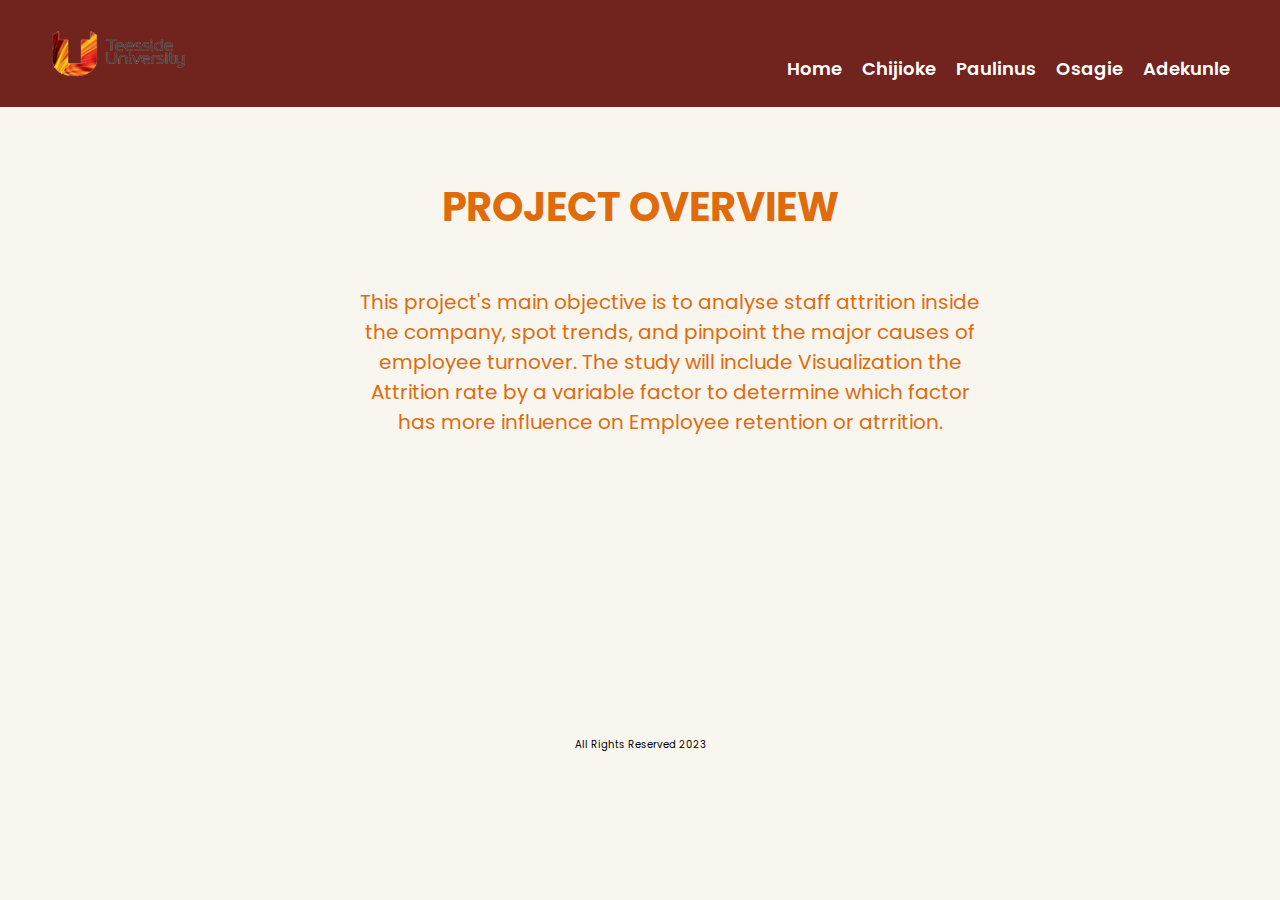
<file: index.html>
<!DOCTYPE html>
<html lang="en">
  <head>
    <meta charset="UTF-8" />
    <meta name="viewport" content="width=device-width, initial-scale=1.0" />
    <title>Interactive Visualization Project</title>
    <link
      rel="stylesheet"
      href="https://cdnjs.cloudflare.com/ajax/libs/font-awesome/6.0.0-beta3/css/all.min.css"
    />
    <!-- Google Fonts -->
    <link
      href="https://fonts.googleapis.com/css2?family=Poppins:wght@600;700&display=swap"
      rel="stylesheet"
    />
    <link rel="stylesheet" href="index.css" />
  </head>

  <body>
    <header>
      <nav>
        <a href="index.html" id="logo">
          <img src="/assets/teesside.png" alt="Teeside-logo"/>
        </a>
        <i class="fas fa-bars" id="ham-menu"></i>
        <ul id="nav-bar">
          <li><a href="../index.html">Home</a></li>
          <li><a href="/chijioke/index.html">Chijioke</a></li>
          <li><a href="/paulinus/index.html">Paulinus</a></li>
          <li><a href="/osagie/index.html">Osagie</a></li>
          <li><a href="/adekunle/index.html">Adekunle</a></li>
        </ul>
      </nav>
    </header>
    <div class="box">
      <h1 class="title">PROJECT OVERVIEW</h1>
      <div style="width: 100%;">
        <p id="p-tag">
          This project's main objective is to analyse staff attrition inside the company, 
          spot trends, and pinpoint the major causes of employee turnover. 
          The study will include Visualization the Attrition rate by a variable factor to determine which factor has more
          influence on Employee retention or atrrition.
      </p>
      </div>
    </div>

    <footer>
      <div class="h2">
        All Rights Reserved 2023
      </div>
    </footer>
  <!-- Script -->
    <script src="index.js"></script>

  </body>
  </body>
</html>
</file>
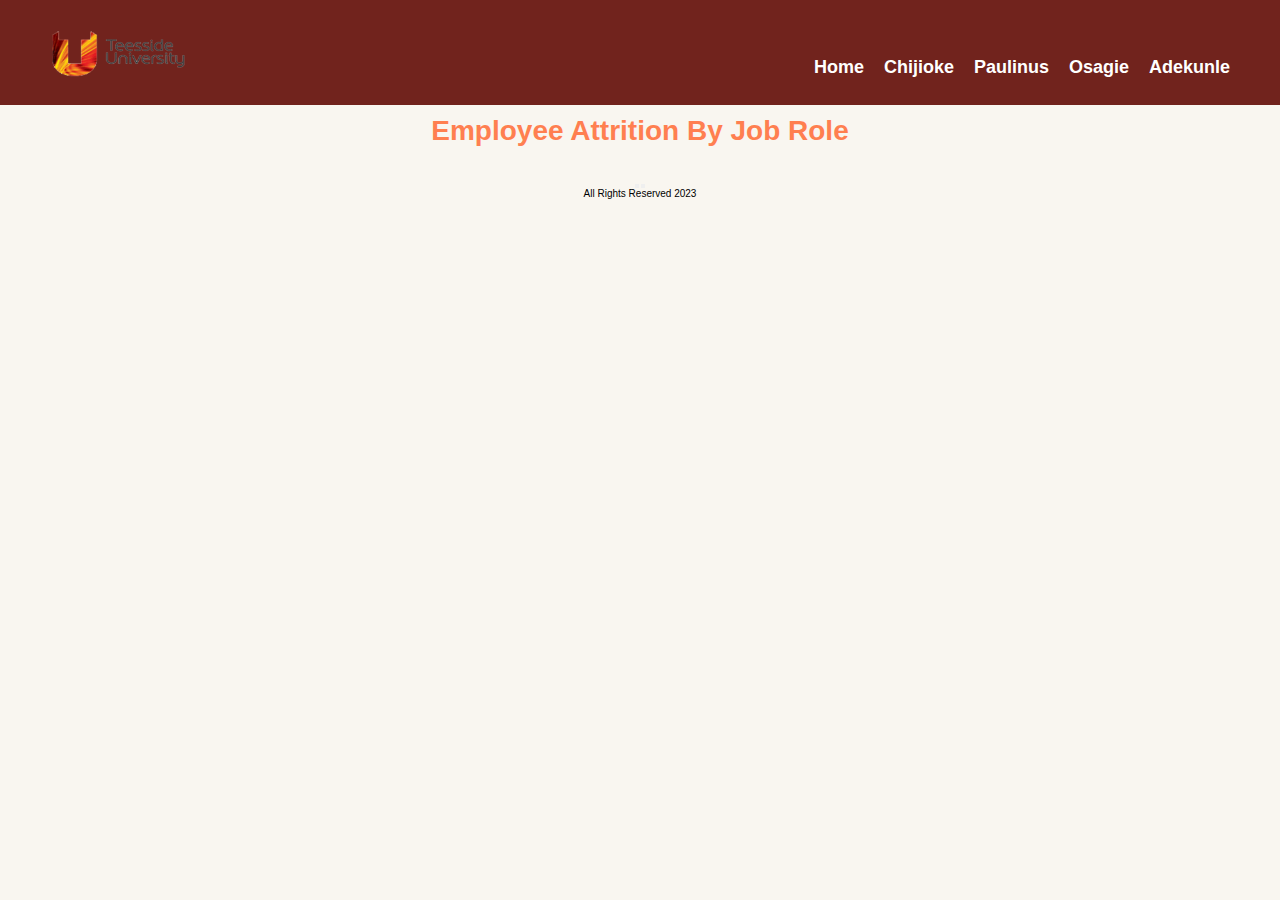
<file: adekunle/index.html>
<!DOCTYPE html>
<html lang="en">
  <head>
    <title>Interactive Visualisation</title>
    <meta charset="utf-8" />
    <meta name="viewport" content="width=device-width, initial-scale=1" />
    <link rel="stylesheet" href="./index.css" />

    <script src="https://d3js.org/d3.v7.min.js"></script>
  </head>
  <body>
    <header>
      <nav>
        <a href="../index.html" id="logo">
          <img src="/assets/teesside.png" alt="Teeside-logo" />
        </a>
        <i class="fas fa-bars" id="ham-menu"></i>
        <ul id="nav-bar">
          <li><a href="../index.html">Home</a></li>
          <li><a href="/chijioke/index.html">Chijioke</a></li>
          <li><a href="/paulinus/index.html">Paulinus</a></li>
          <li><a href="/osagie/index.html">Osagie</a></li>
          <li><a href="/adekunle/index.html">Adekunle</a></li>
        </ul>
      </nav>
    </header>

    <section>
      <h1 class="title m">Employee Attrition by Job Role</h1>
      <div class="box">
        <button
        >
        </button>

        <button
        >
        
        </button>
        <div class="barChart"></div>

        <script>
          function Overall() {
            d3.select("svg").remove();
            d3.json("NewDataset.json").then(getavg);
            function getavg(jsondata) {
              Remain = jsondata.map((d) => d.Remain);
              Leave = jsondata.map((d) => d.Leave);

              RemAvg = d3.mean(Remain);
              LevAvg = d3.mean(Leave);

              // set the dimensions and margins of the graph
              var width = document.getElementsByClassName("box")[0].clientWidth;
              height = 500;
              margin = 40;

              // The radius of the pieplot is half the width or half the height (smallest one). I subtract a bit of margin.
              var radius = Math.min(width, height) / 2 - margin;

              // append the svg object to the div called 'my_dataviz'
              var svg = d3
                .select(".barChart")
                .append("svg")
                .attr("width", width)
                .attr("height", height)
                .append("g")
                .attr(
                  "transform",
                  "translate(" + width / 2 + "," + height / 2 + ")"
                );

              svg
                .append("text")
                .attr("text-anchor", "end")
                .attr("x", -500)
                .attr("y", -200)
                .style("font", "25px Arial")
                .text("BREXIT Voting - North East")
                .attr("text-anchor", "start");

              // Create dummy data
              var avg = [
                { label: "Remain", value: RemAvg },
                { label: "Leave", value: LevAvg },
              ];
              console.log(avg);

              // set the color scale
              var color = d3
                .scaleOrdinal()
                // .domain(avg)
                .range(["#006778", "#fa9191", "#346751", "#C84B31", "#333C83"]);

              // Compute the position of each group on the pie:
              var pie = d3
                .pie()
                .value(function (d) {
                  return d.value;
                })
                .sort(null);

              var tooltip = d3
                .select(".barChart")
                .append("div")
                .style("opacity", 0)
                .style("position", "absolute")
                .style("background-color", "white")
                .style("border", "solid")
                .style("box-shadow", "5px 5px #888888")
                .style("border-width", "1px")
                .style("border-radius", "5px")
                .style("padding", "10px");

              var mousemove = function (d) {
                Cat = d3.select(this).datum().data.label;
                console.log(d3.select(this).datum());
                per = d3.select(this).datum().value;
                tooltip
                  .html(
                    "<strong> Category: </strong>" +
                      Cat +
                      "<br> <br>" +
                      "<strong> percent: </strong> " +
                      per +
                      "%"
                  )
                  .style("opacity", 1)
                  .style("font", "14px Arial")
                  .style("left", d.pageX + 20 + "px")
                  .style("top", d.pageY + "px");
                d3.selectAll(".mypath").style("opacity", 0.2);
                d3.selectAll("." + Cat).style("opacity", 1);
              };

              var mouseleave = function (d) {
                JobRole = null;
                d3.selectAll(".mypath").style("opacity", 1);
                tooltip.style("opacity", 0);
              };

              // Build the pie chart: Basically, each part of the pie is a path that we build using the arc function.
              svg
                .selectAll("path")
                .data(pie(avg))
                .enter()
                .append("path")
                .attr(
                  "d",
                  d3
                    .arc()
                    .innerRadius(100) // This is the size of the donut hole
                    .outerRadius(radius)
                )
                .attr("fill", function (d) {
                  return color(d.data.label);
                })
                .attr("class", function (d) {
                  return "mypath " + d.data.label;
                })
                .attr("stroke", "black")
                .style("stroke-width", "2px")
                .style("opacity", 1.0)

                .on("mousemove", mousemove)
                .on("mouseleave", mouseleave);

              var legendItemSize = 18;
              var legendSpacing = 4;

              var legend = svg
                .selectAll(".legend")
                .data(color.domain())
                .enter()
                .append("g")
                .attr("class", "legend")
                .attr("transform", (d, i) => {
                  var height = legendItemSize + legendSpacing;
                  var offset = (height * color.domain().length) / 2;
                  var x = legendItemSize * -2;
                  var y = i * height - offset;
                  return `translate(${x}, ${y})`;
                });

              legend
                .append("rect")
                .attr("width", legendItemSize)
                .attr("height", legendItemSize)
                .style("fill", color);

              legend
                .append("text")
                .style("font", "14px Arial")
                .attr("x", legendItemSize + legendSpacing)
                .attr("y", legendItemSize - legendSpacing)
                .text((d) => d);
            }
          }

          function Regional() {
            d3.select("svg").remove();
            let headers = [];
            let JobRole = null;
            d3.csv("attrition.csv").then(function (data) {
              headers = data.columns.slice(1);
            });
            d3.json("attrition.json").then(createChart);
            function createChart(jsondata) {
              console.log(jsondata);
              labels = jsondata.map((d) => d.JobRole);
              console.log(labels);
              console.log(headers);
              const margin = { top: 50, right: 30, bottom: 85, left: 30 },
                width =
                  document.getElementsByClassName("box")[0].clientWidth -
                  margin.left -
                  margin.right,
                height = 700 - margin.top - margin.bottom;

              const svg = d3
                .select(".barChart")
                .append("svg")
                .attr("width", width + margin.left + margin.right)
                .attr("height", height + margin.top + margin.bottom)
                .append("g")
                .attr(
                  "transform",
                  "translate(" + margin.left + "," + margin.top + ")"
                );

              const x = d3
                .scaleBand()
                .domain(labels)
                .range([0, width])
                .padding([0.2]);
              svg
                .append("g")
                .attr("transform", "translate(0," + height + ")")
                .call(d3.axisBottom(x))
                .style("font", "12px Arial");

              svg
                .append("text")
                .attr("text-anchor", "end")
                .style("font", "20px Arial")
                .attr("x", width / 2)
                .attr("y", height + 50)
                .text("JobRole");

              const y = d3.scaleLinear().domain([0, 100]).range([height, 0]);
              svg.append("g").call(d3.axisLeft(y));
              svg
                .append("text")
                .attr("text-anchor", "end")
                .attr("x", 0)
                .attr("y", -20)
                .style("font", "20px Arial")
                .text("Percentage of Attrition")
                .attr("text-anchor", "start");
              svg
                .append("text")
                .attr("text-anchor", "end")
                .attr("x", width / 2 - 150)
                .attr("y", 0)
                .style("font", "25px Arial")
                .attr("text-anchor", "start");

              var xSubgroup = d3
                .scaleBand()
                .domain(headers)
                .range([0, x.bandwidth()]);

              var color = d3
                .scaleOrdinal()
                .domain(headers)
                .range(["#006778", "#fa9191", "#346751", "#C84B31", "#333C83"]);

              var size = 20;
              legends = ["Percentage Remain", "Percentage Leave"];

              var legendcolor = d3
                .scaleOrdinal()
                .domain(legends)
                .range(["#006778", "#fa9191", "#346751", "#C84B31", "#333C83"]);

              svg
                .selectAll("myrect")
                .data(legends)
                .enter()
                .append("circle")
                .attr("cx", 1200)
                .attr("cy", function (d, i) {
                  return 10 + i * size;
                })
                .attr("r", 7)
                .attr("style", "fill-opacity:1; stroke:black;stroke-width:2px")
                .style("fill", function (d) {
                  return legendcolor(d);
                });

              svg
                .selectAll("mylabels")
                .data(legends)
                .enter()
                .append("text")
                .attr("x", 1200 + size * 0.8)
                .attr("y", function (d, i) {
                  return i * size + size / 2;
                })
                .style("fill", "Black")
                .text(function (d) {
                  return d;
                })
                .attr("text-anchor", "left")
                .style("font", "14px Arial")
                .style("alignment-baseline", "middle");

              var tooltip = d3
                .select(".barChart")
                .append("div")
                .style("opacity", 0)
                .style("position", "absolute")
                // .style("background-image", "linear-gradient(#00008B, white, #FF0000)")
                .style("background-color", "white")
                .style("border", "solid")
                .style("box-shadow", "5px 5px #888888")
                .style("border-width", "1px")
                .style("border-radius", "5px")
                .style("padding", "10px");

              var mousemove = function (d) {
                Region = d3.select(this).datum().JobRole;
                JobRole = d3.select(this).datum().JobRole.slice(0, 6);
                var hoverData = d3.select(this).datum();
                var Remain = hoverData.Remain;
                var Leave = hoverData.Leave;
                tooltip
                  .html(
                    "Jobrole: " +
                      Region +
                      "<br>" +
                      "Remain: " +
                      Remain +
                      "%" +
                      "<br>" +
                      "Leave: " +
                      Leave +
                      "%"
                  )
                  .style("opacity", 1)
                  .style("font", "16px Times")
                  .style("left", d.pageX + 20 + "px")
                  .style("top", d.pageY + "px");
                d3.selectAll(".myRect").style("opacity", 0.2);
                d3.selectAll(String("." + JobRole)).style("opacity", 1);
              };

              var mouseleave = function (d) {
                JobRole = null;
                d3.selectAll(".myRect").style("opacity", 1);
                tooltip.style("opacity", 0);
              };

              svg
                .append("g")
                .selectAll("g")
                .data(jsondata)
                .enter()
                .append("g")
                .attr("transform", function (d) {
                  return "translate(" + x(d.JobRole) + ",0)";
                })
                .attr("class", function (d) {
                  return "myRect " + d.JobRole.slice(0, 6);
                })
                .on("mousemove", mousemove)
                .on("mouseleave", mouseleave)
                .selectAll("rect")
                .data(function (d) {
                  return headers.map(function (key) {
                    return { key: key, value: d[key] };
                  });
                })
                .enter()
                .append("rect")
                .attr("width", xSubgroup.bandwidth())
                .attr("x", function (d) {
                  return xSubgroup(d.key);
                })
                .attr("fill", function (d) {
                  return color(d.key);
                });

              svg
                .selectAll("rect")
                .transition()
                .ease(d3.easeBounce)
                .duration(1500)
                .attr("y", function (d) {
                  return y(d.value);
                })
                .attr("rx", 10)
                .attr("style", "stroke:black;stroke-width:2px;")
                .attr("height", function (d) {
                  return height - y(d.value);
                })
                .delay(function (d, i) {
                  return i * 100;
                });
            }
          }

          Regional();
        </script>
      </div>
    </section>
    <footer>All Rights Reserved 2023</footer>
    <script src="../index.js"></script>
  </body>
</html>
</file>
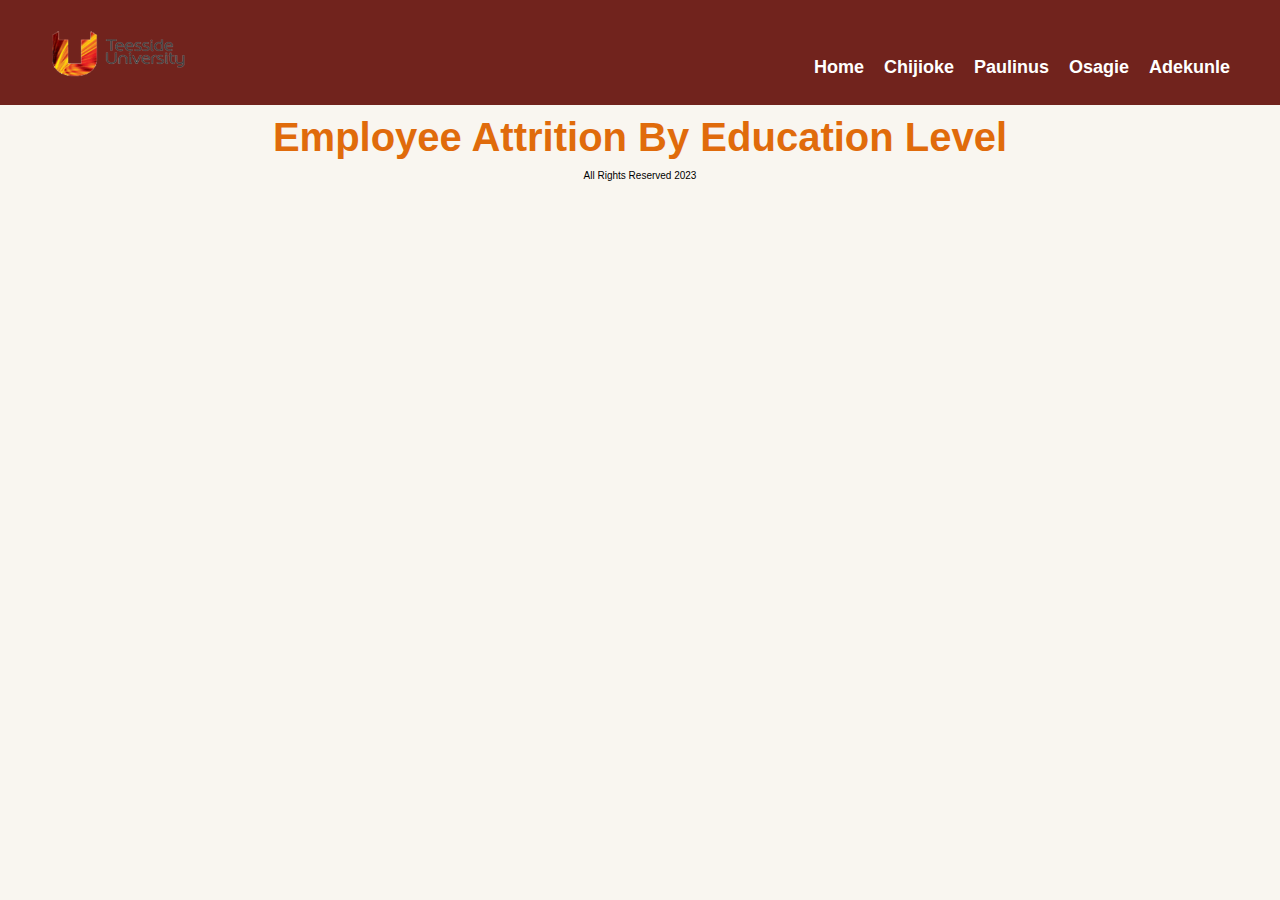
<file: chijioke/index.html>
<!DOCTYPE html>
<html lang="en">
<head>
  <title>Interactive Visualisation</title>
  <meta charset="utf-8">
  <meta name="viewport" content="width=device-width, initial-scale=1">
  <link rel="stylesheet" href="./index.css" />
  <!-- Load d3.js -->
  <script src="https://d3js.org/d3.v7.js"></script>

</head>
<body>

 <header>
      <nav>
        <a href="../index.html" id="logo">
          <img src="/assets/teesside.png" alt="Teeside-logo"/>
        </a>
        <i class="fas fa-bars" id="ham-menu"></i>
        <ul id="nav-bar">
          <li><a href="../index.html">Home</a></li>
          <li><a href="/chijioke/index.html">Chijioke</a></li>
          <li><a href="/paulinus/index.html">Paulinus</a></li>
          <li><a href="/osagie/index.html">Osagie</a></li>
          <li><a href="/adekunle/index.html">Adekunle</a></li>
        </ul>
      </nav>
    </header>

 <section>

    <div class="box">
       <h1 class="title m">Employee Attrition By Education Level</h1>
      <div id="my_dataviz"></div>

 </section>
 
 <footer>
    All Rights Reserved 2023
 </footer>
 
 <script src="js/script.js"></script>
 <script src="../index.js"></script>
</body>
</html>
</file>
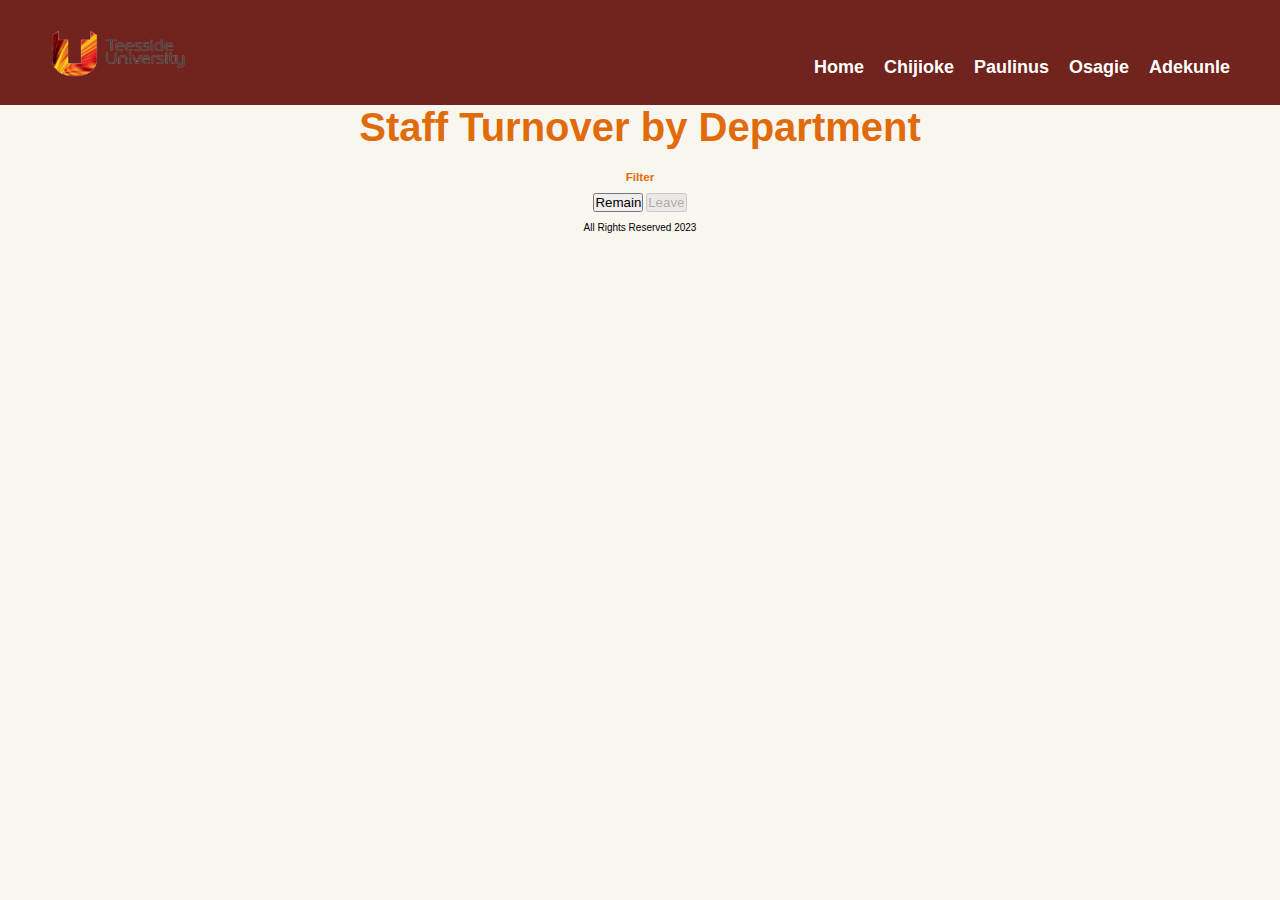
<file: osagie/index.html>
<!DOCTYPE html>
<html lang="en">
  <head>
    <meta charset="UTF-8" />
    <meta http-equiv="X-UA-Compatible" content="IE=edge" />
    <meta name="viewport" content="width=device-width, initial-scale=1.0" />
    <title>Attrition BoxPlot</title>
    <!-- Load d3.js -->
     <script src="https://d3js.org/d3.v7.min.js"></script>
    <link rel="stylesheet" href="./index.css" />
  </head>
  <header>
      <nav>
        <a href="../index.html" id="logo">
          <img src="/assets/teesside.png" alt="Teeside-logo"/>
        </a>
        <i class="fas fa-bars" id="ham-menu"></i>
        <ul id="nav-bar">
          <li><a href="../index.html">Home</a></li>
          <li><a href="/chijioke/index.html">Chijioke</a></li>
          <li><a href="/paulinus/index.html">Paulinus</a></li>
          <li><a href="/osagie/index.html">Osagie</a></li>
          <li><a href="/adekunle/index.html">Adekunle</a></li>
        </ul>
      </nav>
    </header>
  <body>
    
    <section>
    <div class="box">
      <h1 class="title" style="padding: 0 0;">Staff Turnover by Department</h1>
     
       <div class="title row align-items-center m">

          <h3 class="title" >Filter</h3> 
          <div class="toggleBtn">
            <button id="remain">Remain</button>
            <button id="leave" disabled>Leave</button>
         </div>
     
       </div>
   <!-- Create a div where the graph will take place -->
   <div class="lollipopchart"></div>

 

 </section>
   <footer>
    All Rights Reserved 2023
 </footer>
    <script src="index.js"></script>
    <script src="../index.js"></script>
  </body>
</html>
</file>
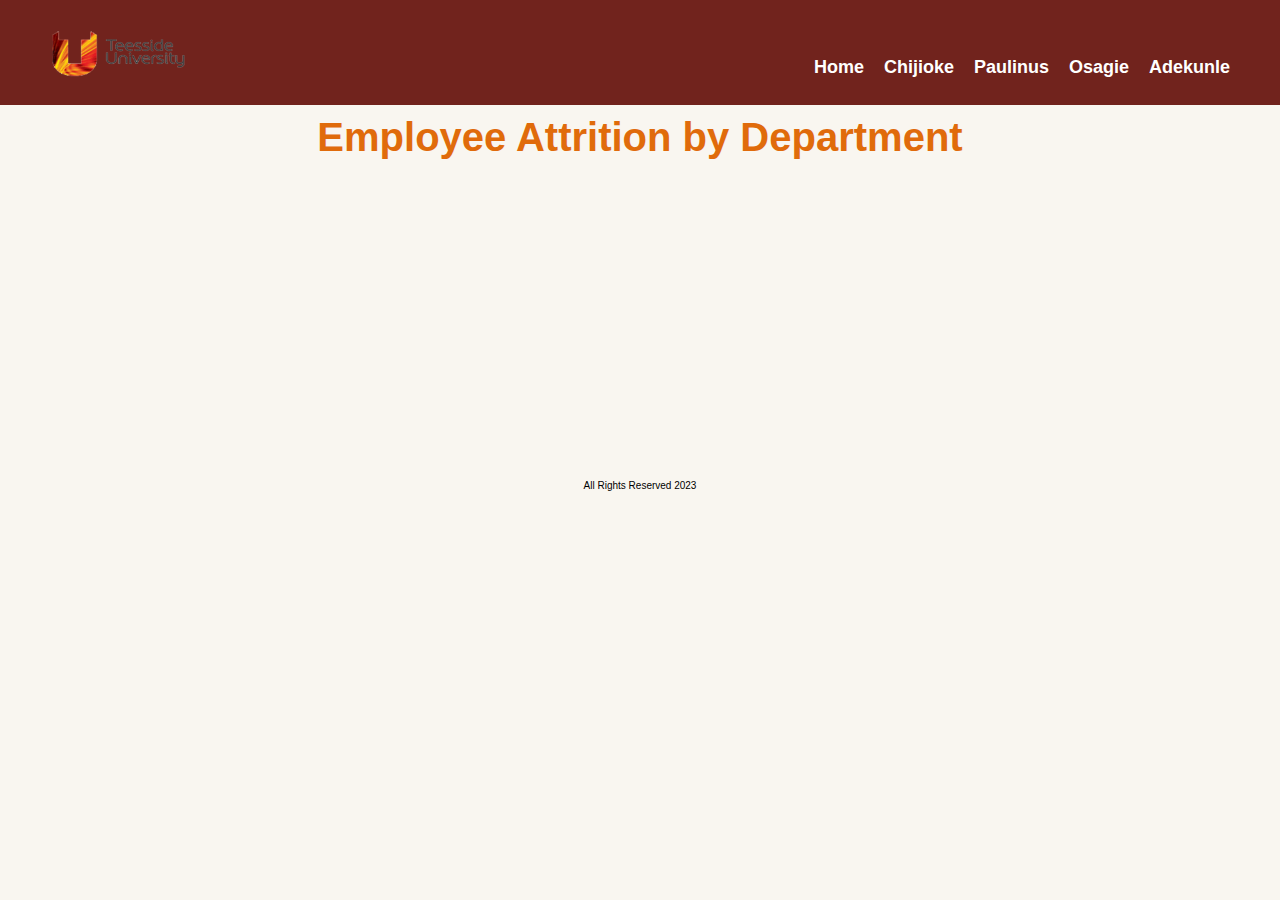
<file: paulinus/index.html>
<!DOCTYPE html>
<html lang="en">
  <head>
    <meta charset="UTF-8" />
    <meta http-equiv="X-UA-Compatible" content="IE=edge" />
    <meta name="viewport" content="width=device-width, initial-scale=1.0" />
    <title>Attrition BoxPlot</title>
    <!-- Load d3.js -->
    <script src="https://d3js.org/d3.v7.min.js"></script>
    <link rel="stylesheet" href="./index.css" />
  </head>

  <header>
      <nav>
        <a href="../index.html" id="logo">
          <img src="/assets/teesside.png" alt="Teeside-logo"/>
        </a>
        <i class="fas fa-bars" id="ham-menu"></i>
        <ul id="nav-bar">
          <li><a href="../index.html">Home</a></li>
          <li><a href="/chijioke/index.html">Chijioke</a></li>
          <li><a href="/paulinus/index.html">Paulinus</a></li>
          <li><a href="/osagie/index.html">Osagie</a></li>
          <li><a href="/adekunle/index.html">Adekunle</a></li>
        </ul>
      </nav>
    </header>
  <body>
    <h1 class="title m">Employee Attrition by Department</h1>
    <section>
      <div id="treemap"></div>
      </div>
      <!-- Create a div where the graph will take place -->
      <div id="legend">
      </div>
    </section>
    <footer>
    All Rights Reserved 2023
 </footer>
    <script src="index.js"></script>
    <script src="../index.js"></script>
  </body>
</html>
</file>
<file: index.css>
:root {
  /* --color-1: #262626;
  --color-gold: #e06b0b;
  --gray-shade: #eee;
  --box-shadow: rgba(0, 0, 0, 0.12) 0px 1px 3px, rgba(0, 0, 0, 0.24) 0px 1px 2px; */
  --background-color: #f9f6f0;
  --header-background-color: rgb(121, 121, 121);
}

* {
  box-sizing: border-box;
  margin: 0;
  padding: 0;
}
*:not(i) {
  font-family: "Poppins", sans-serif;
}
html {
  font-size: 62.5%;
}

#logo img {
  max-height: 7rem;
  padding-bottom: 0;
}


header {
  position: relative;
  width: 100%;
  background-color: #71231d;
  padding: 3rem 5rem;
  padding-bottom: 0;
}
.box {
  text-align: center;
  min-height:70vh;
}
footer {
  text-align: center;
}
nav {
  display: flex;
  justify-content: space-between;
  align-items: center;
}
nav ul {
  list-style: none;
  display: flex;
  gap: 2rem;
}
nav a {
  font-size: 1.8rem;
  text-decoration: none;
}
nav a#logo {
  color: #000000;
  font-weight: 700;
}
nav ul a {
  color: #ffffff;
  font-weight: 600;
}
nav ul a:hover,
nav ul a:active {
  border-bottom: 2px solid #ffffff;
  color: #e06b0b;
  transform: translateY(-5px);
}
section#home {
  height: 100vh;
  display: grid;
  place-items: center;
}
h1 {
  font-size: 4rem;
}
#ham-menu {
  display: none;
}
nav ul.active {
  left: 0;
}
#p-tag {
  text-align: center;
  font-size: 2rem;
  padding-top: 5rem;
  color: #e06b0b;
  width: 50vw;
  text-align: center;
  margin-left: 35rem;
}
@media only screen and (max-width: 991px) {
  html {
    font-size: 56.25%;
  }
  header {
    padding: 2.2rem 5rem;
  }
}
@media only screen and (max-width: 767px) {
  html {
    font-size: 50%;
  }
  #ham-menu {
    display: block;
    color: #ffffff;
  }
  nav a#logo,
  #ham-menu {
    font-size: 3.2rem;
  }
  nav ul {
    background-color: black;
    position: fixed;
    left: -100vw;
    top: 73.6px;
    width: 100vw;
    height: calc(100vh - 73.6px);
    display: flex;
    flex-direction: column;
    align-items: center;
    justify-content: space-around;
    transition: 1s;
    gap: 0;
  }
}
@media only screen and (max-width: 575px) {
  html {
    font-size: 46.87%;
  }
  header {
    padding: 2rem 3rem;
  }
  nav ul {
    top: 65.18px;
    height: calc(100vh - 65.18px);
  }
}

ul {
  list-style: none;
}

a {
  text-decoration: none;
}

body {
  background-color: var(--background-color);
  font-family: "Poppins", sans-serif;
}

.header {
  display: flex;
  align-items: center;
  padding: 24px 33px 0px;
  background-color: var(--header-background-color);
}

.header img {
  height: auto;
  max-height: 5rem;
  max-width: 10rem;
}

.nav {
  width: 100%;
  overflow: hidden;
}

.nav ul {
  padding-bottom: 2rem;
}
.header .nav ul li {
  display: inline-block;
  margin-left: 40px;
}
.header .nav ul li a {
  display: block;
  font-size: 16px;
  text-transform: capitalize;
  color: #ffffff;
  padding: 15px 0;
  transition: all 0.5s ease;
}
.title {
  text-align: center;
  padding-top: 7rem;
  color: #e06b0b;
}



.nav-items {
  display: flex;
  justify-content: right;
}

.nav-items li a {
  display: block;
  color: white;
  text-align: center;
  padding: 14px 16px;
  text-decoration: none;
}

.nav-items li a:hover {
  background-color: #ddd;
  color: black;
}

.nav-icon {
  display: none;
  font-size: 24px;
  padding: 14px 16px;
  cursor: pointer;
  align-items: end;
}

.nav-items li a:hover {
  background-color: #ddd;
  color: black;
}

.nav-icon {
  display: none;
  font-size: 24px;
  padding: 14px 16px;
  cursor: pointer;
}

#hover-details {
  position: absolute;
  left: 10px;
  padding: 10px;
  background-color: rgba(255, 255, 255, 0.8);
  border: 1px solid #ccc;
  border-radius: 5px;
  pointer-events: none;
  display: none;
}

#hover-details p {
  margin: 0;
}

#hover-details strong {
  font-weight: bold;
}
</file>
<file: adekunle/index.css>
:root {
  /* --color-1: #262626;
  --color-gold: #e06b0b;
  --gray-shade: #eee;
  --box-shadow: rgba(0, 0, 0, 0.12) 0px 1px 3px, rgba(0, 0, 0, 0.24) 0px 1px 2px; */
  --background-color: #f9f6f0;
  --header-background-color: rgb(121, 121, 121);
}

* {
  box-sizing: border-box;
  margin: 0;
  padding: 0;
}
*:not(i) {
  font-family: "Poppins", sans-serif;
}
html {
  font-size: 62.5%;
}
nav ul a:hover,
nav ul a:active {
  border-bottom: 2px solid #ffffff;
  color: #e06b0b;
  transform: translateY(-5px);
}

#logo img {
  max-height: 7rem;
  padding-bottom: 0;
}

header {
  position: relative;
  width: 100%;
  background-color: #71231d;
  padding: 3rem 5rem;
  padding-bottom: 0;
}
.title{
    text-align: center;
    font-size: 28px;
    color: coral;
    text-transform: capitalize;
    margin-top: 10px;
    margin-bottom: 30px;
}
.box {
  text-align: center;
}
nav {
  display: flex;
  justify-content: space-between;
  align-items: center;
}
footer {
  text-align: center;
}
nav ul {
  list-style: none;
  display: flex;
  gap: 2rem;
}
nav a {
  font-size: 1.8rem;
  text-decoration: none;
}
nav a#logo {
  color: #000000;
  font-weight: 700;
}
nav ul a {
  color: #ffffff;
  font-weight: 600;
}
nav ul a:hover {
  border-bottom: 2px solid #ffffff;
}
section#home {
  height: 100vh;
  display: grid;
  place-items: center;
}
h1 {
  font-size: 4rem;
}
#ham-menu {
  display: none;
}
nav ul.active {
  left: 0;
}
@media only screen and (max-width: 991px) {
  html {
    font-size: 56.25%;
  }
  header {
    padding: 2.2rem 5rem;
  }
}
@media only screen and (max-width: 767px) {
  html {
    font-size: 50%;
  }
  #ham-menu {
    display: block;
    color: #ffffff;
  }
  nav a#logo,
  #ham-menu {
    font-size: 3.2rem;
  }
  nav ul {
    background-color: black;
    position: fixed;
    left: -100vw;
    top: 73.6px;
    width: 100vw;
    height: calc(100vh - 73.6px);
    display: flex;
    flex-direction: column;
    align-items: center;
    justify-content: space-around;
    transition: 1s;
    gap: 0;
  }
}
@media only screen and (max-width: 575px) {
  html {
    font-size: 46.87%;
  }
  header {
    padding: 2rem 3rem;
  }
  nav ul {
    top: 65.18px;
    height: calc(100vh - 65.18px);
  }
}

ul {
  list-style: none;
}

a {
  text-decoration: none;
}

body {
  background-color: var(--background-color);
  font-family: "Poppins", sans-serif;
}

.header {
  display: flex;
  align-items: center;
  padding: 24px 33px 0px;
  background-color: var(--header-background-color);
}

.header img {
  height: auto;
  max-height: 5rem;
  max-width: 10rem;
}

.nav {
  width: 100%;
  overflow: hidden;
}

.nav ul {
  padding-bottom: 2rem;
}
.header .nav ul li {
  display: inline-block;
  margin-left: 40px;
}
.header .nav ul li a {
  display: block;
  font-size: 16px;
  text-transform: capitalize;
  color: #ffffff;
  padding: 15px 0;
  transition: all 0.5s ease;
}

.nav-items {
  display: flex;
  justify-content: right;
}

.nav-items li a {
  display: block;
  color: white;
  text-align: center;
  padding: 14px 16px;
  text-decoration: none;
}

.nav-items li a:hover {
  background-color: #ddd;
  color: black;
}

.nav-icon {
  display: none;
  font-size: 24px;
  padding: 14px 16px;
  cursor: pointer;
  align-items: end;
}

.nav-items li a:hover {
  background-color: #ddd;
  color: black;
}

.nav-icon {
  display: none;
  font-size: 24px;
  padding: 14px 16px;
  cursor: pointer;
}
#hover-details {
  position: absolute;
  left: 10px;
  padding: 10px;
  background-color: rgba(255, 255, 255, 0.8);
  border: 1px solid #ccc;
  border-radius: 5px;
  pointer-events: none;
  display: none;
}

#hover-details p {
  margin: 0;
}

#hover-details strong {
  font-weight: bold;
}
</file>
<file: chijioke/index.css>
:root {
  /* --color-1: #262626;
  --color-gold: #e06b0b;
  --gray-shade: #eee;
  --box-shadow: rgba(0, 0, 0, 0.12) 0px 1px 3px, rgba(0, 0, 0, 0.24) 0px 1px 2px; */
  --background-color: #f9f6f0;
  --header-background-color: rgb(121, 121, 121);
}

* {
  box-sizing: border-box;
  margin: 0;
  padding: 0;
}
nav ul a:hover,
nav ul a:active {
  border-bottom: 2px solid #ffffff;
  color: #71231d;
  transform: translateY(-5px);
}
*:not(i) {
  font-family: "Poppins", sans-serif;
}
html {
  font-size: 62.5%;
}
footer {
  text-align: center;
}
.title {
  text-align: center;
  padding: 1rem 0;
  color: #e06b0b;
}

#logo img {
  max-height: 7rem;
  padding-bottom: 0;
}

header {
  position: relative;
  width: 100%;
  background-color: #71231d;
  padding: 3rem 5rem;
  padding-bottom: 0;
}
nav {
  display: flex;
  justify-content: space-between;
  align-items: center;
}
nav ul {
  list-style: none;
  display: flex;
  gap: 2rem;
}
nav a {
  font-size: 1.8rem;
  text-decoration: none;
}
nav a#logo {
  color: #000000;
  font-weight: 700;
}
nav ul a {
  color: #ffffff;
  font-weight: 600;
}
nav ul a:hover {
  border-bottom: 2px solid #ffffff;
}
section#home {
  height: 100vh;
  display: grid;
  place-items: center;
}
h1 {
  font-size: 4rem;
}
#ham-menu {
  display: none;
}
nav ul.active {
  left: 0;
}
@media only screen and (max-width: 991px) {
  html {
    font-size: 56.25%;
  }
  header {
    padding: 2.2rem 5rem;
  }
}
@media only screen and (max-width: 767px) {
  html {
    font-size: 50%;
  }
  #ham-menu {
    display: block;
    color: #ffffff;
  }
  nav a#logo,
  #ham-menu {
    font-size: 3.2rem;
  }
  nav ul {
    background-color: black;
    position: fixed;
    left: -100vw;
    top: 73.6px;
    width: 100vw;
    height: calc(100vh - 73.6px);
    display: flex;
    flex-direction: column;
    align-items: center;
    justify-content: space-around;
    transition: 1s;
    gap: 0;
  }
}
@media only screen and (max-width: 575px) {
  html {
    font-size: 46.87%;
  }
  header {
    padding: 2rem 3rem;
  }
  nav ul {
    top: 65.18px;
    height: calc(100vh - 65.18px);
  }
}

ul {
  list-style: none;
}

a {
  text-decoration: none;
}

body {
  background-color: var(--background-color);
  font-family: "Poppins", sans-serif;
}

.header {
  display: flex;
  align-items: center;
  padding: 24px 33px 0px;
  background-color: var(--header-background-color);
}

.header img {
  height: auto;
  max-height: 5rem;
  max-width: 10rem;
}

.nav {
  width: 100%;
  overflow: hidden;
}

.nav ul {
  padding-bottom: 2rem;
}
.header .nav ul li {
  display: inline-block;
  margin-left: 40px;
}
.header .nav ul li a {
  display: block;
  font-size: 16px;
  text-transform: capitalize;
  color: #ffffff;
  padding: 15px 0;
  transition: all 0.5s ease;
}

.nav-items {
  display: flex;
  justify-content: right;
}

.nav-items li a {
  display: block;
  color: white;
  text-align: center;
  padding: 14px 16px;
  text-decoration: none;
}

.nav-items li a:hover {
  background-color: #ddd;
  color: black;
}

.nav-icon {
  display: none;
  font-size: 24px;
  padding: 14px 16px;
  cursor: pointer;
  align-items: end;
}

.nav-items li a:hover {
  background-color: #ddd;
  color: black;
}

.nav-icon {
  display: none;
  font-size: 24px;
  padding: 14px 16px;
  cursor: pointer;
}
#hover-details {
  position: absolute;
  left: 10px;
  padding: 10px;
  background-color: rgba(255, 255, 255, 0.8);
  border: 1px solid #ccc;
  border-radius: 5px;
  pointer-events: none;
  display: none;
}

#hover-details p {
  margin: 0;
}

#hover-details strong {
  font-weight: bold;
}
nav ul a:hover,
nav ul a:active {
  border-bottom: 2px solid #ffffff;
  color: #e06b0b;
  transform: translateY(-5px);
}
</file>
<file: osagie/index.css>
:root {
  /* --color-1: #262626;
  --color-gold: #e06b0b;
  --gray-shade: #eee;
  --box-shadow: rgba(0, 0, 0, 0.12) 0px 1px 3px, rgba(0, 0, 0, 0.24) 0px 1px 2px; */
  --background-color: #f9f6f0;
  --header-background-color: rgb(121, 121, 121);
}

* {
  box-sizing: border-box;
  margin: 0;
  padding: 0;
}
nav ul a:hover,
nav ul a:active {
  border-bottom: 2px solid #ffffff;
  color: #71231d;
  transform: translateY(-5px);
}
*:not(i) {
  font-family: "Poppins", sans-serif;
}
html {
  font-size: 62.5%;
}
.title {
  text-align: center;
  padding: 1rem 0;
  color: #e06b0b;
}
#logo img {
  max-height: 7rem;
  padding-bottom: 0;
}
footer {
  text-align: center;
}
header {
  position: relative;
  width: 100%;
  background-color: #71231d;
  padding: 3rem 5rem;
  padding-bottom: 0;
}
nav {
  display: flex;
  justify-content: space-between;
  align-items: center;
}
nav ul {
  list-style: none;
  display: flex;
  gap: 2rem;
}
nav a {
  font-size: 1.8rem;
  text-decoration: none;
}
nav a#logo {
  color: #000000;
  font-weight: 700;
}
nav ul a {
  color: #ffffff;
  font-weight: 600;
}
nav ul a:hover {
  border-bottom: 2px solid #ffffff;
}
section#home {
  height: 100vh;
  display: grid;
  place-items: center;
}
h1 {
  font-size: 4rem;
}
#ham-menu {
  display: none;
}
nav ul.active {
  left: 0;
}
@media only screen and (max-width: 991px) {
  html {
    font-size: 56.25%;
  }
  header {
    padding: 2.2rem 5rem;
  }
}
@media only screen and (max-width: 767px) {
  html {
    font-size: 50%;
  }
  #ham-menu {
    display: block;
    color: #ffffff;
  }
  nav a#logo,
  #ham-menu {
    font-size: 3.2rem;
  }
  nav ul {
    background-color: black;
    position: fixed;
    left: -100vw;
    top: 73.6px;
    width: 100vw;
    height: calc(100vh - 73.6px);
    display: flex;
    flex-direction: column;
    align-items: center;
    justify-content: space-around;
    transition: 1s;
    gap: 0;
  }
}
@media only screen and (max-width: 575px) {
  html {
    font-size: 46.87%;
  }
  header {
    padding: 2rem 3rem;
  }
  nav ul {
    top: 65.18px;
    height: calc(100vh - 65.18px);
  }
}

ul {
  list-style: none;
}

a {
  text-decoration: none;
}

body {
  background-color: var(--background-color);
  font-family: "Poppins", sans-serif;
}

.header {
  display: flex;
  align-items: center;
  padding: 24px 33px 0px;
  background-color: var(--header-background-color);
}

.header img {
  height: auto;
  max-height: 5rem;
  max-width: 10rem;
}

.nav {
  width: 100%;
  overflow: hidden;
}

.nav ul {
  padding-bottom: 2rem;
}
.header .nav ul li {
  display: inline-block;
  margin-left: 40px;
}
.header .nav ul li a {
  display: block;
  font-size: 16px;
  text-transform: capitalize;
  color: #ffffff;
  padding: 15px 0;
  transition: all 0.5s ease;
}

.nav-items {
  display: flex;
  justify-content: right;
}

.nav-items li a {
  display: block;
  color: white;
  text-align: center;
  padding: 14px 16px;
  text-decoration: none;
}

.nav-items li a:hover {
  background-color: #ddd;
  color: black;
}

.nav-icon {
  display: none;
  font-size: 24px;
  padding: 14px 16px;
  cursor: pointer;
  align-items: end;
}

.nav-items li a:hover {
  background-color: #ddd;
  color: black;
}

.nav-icon {
  display: none;
  font-size: 24px;
  padding: 14px 16px;
  cursor: pointer;
}
#hover-details {
  position: absolute;
  left: 10px;
  padding: 10px;
  background-color: rgba(255, 255, 255, 0.8);
  border: 1px solid #ccc;
  border-radius: 5px;
  pointer-events: none;
  display: none;
}

#hover-details p {
  margin: 0;
}

#hover-details strong {
  font-weight: bold;
}
nav ul a:hover,
nav ul a:active {
  border-bottom: 2px solid #ffffff;
  color: #e06b0b;
  transform: translateY(-5px);
}
</file>
<file: paulinus/index.css>
@import url('https://fonts.googleapis.com/css2?family=Source+Sans+Pro&display=swap');
:root {
  /* --color-1: #262626;
  --color-gold: #e06b0b;
  --gray-shade: #eee;
  --box-shadow: rgba(0, 0, 0, 0.12) 0px 1px 3px, rgba(0, 0, 0, 0.24) 0px 1px 2px; */
  --background-color: #f9f6f0;
  --header-background-color: rgb(121, 121, 121);
}

* {
  box-sizing: border-box;
  margin: 0;
  padding: 0;
}
*:not(i) {
  font-family: "Poppins", sans-serif;
}
html {
  font-size: 62.5%;
}
.title {
  text-align: center;
  padding: 1rem 0;
  color: #e06b0b;
}

#logo img {
  max-height: 7rem;
  padding-bottom: 0;
}

footer {
  text-align: center;
}

header {
  position: relative;
  width: 100%;
  background-color: #71231d;
  padding: 3rem 5rem;
  padding-bottom: 0;
}
nav {
  display: flex;
  justify-content: space-between;
  align-items: center;
}
nav ul {
  list-style: none;
  display: flex;
  gap: 2rem;
}
nav a {
  font-size: 1.8rem;
  text-decoration: none;
}
nav a#logo {
  color: #000000;
  font-weight: 700;
}
nav ul a {
  color: #ffffff;
  font-weight: 600;
}
nav ul a:hover {
  border-bottom: 2px solid #ffffff;
}
section#home {
  height: 100vh;
  display: grid;
  place-items: center;
}
h1 {
  font-size: 4rem;
}
#ham-menu {
  display: none;
}
nav ul.active {
  left: 0;
}
@media only screen and (max-width: 991px) {
  html {
    font-size: 56.25%;
  }
  header {
    padding: 2.2rem 5rem;
  }
}
@media only screen and (max-width: 767px) {
  html {
    font-size: 50%;
  }
  #ham-menu {
    display: block;
    color: #ffffff;
  }
  nav a#logo,
  #ham-menu {
    font-size: 3.2rem;
  }
  nav ul {
    background-color: black;
    position: fixed;
    left: -100vw;
    top: 73.6px;
    width: 100vw;
    height: calc(100vh - 73.6px);
    display: flex;
    flex-direction: column;
    align-items: center;
    justify-content: space-around;
    transition: 1s;
    gap: 0;
  }
}
@media only screen and (max-width: 575px) {
  html {
    font-size: 46.87%;
  }
  header {
    padding: 2rem 3rem;
  }
  nav ul {
    top: 65.18px;
    height: calc(100vh - 65.18px);
  }
}

ul {
  list-style: none;
}

a {
  text-decoration: none;
}

body {
  background-color: var(--background-color);
  font-family: "Poppins", sans-serif;
}

.header img {
  height: auto;
  max-height: 5rem;
  max-width: 10rem;
}

.nav {
  width: 100%;
  overflow: hidden;
}

.nav ul {
  padding-bottom: 2rem;
}
.header .nav ul li {
  display: inline-block;
  margin-left: 40px;
}
.header .nav ul li a {
  display: block;
  font-size: 16px;
  text-transform: capitalize;
  color: #ffffff;
  padding: 15px 0;
  transition: all 0.5s ease;
}

.nav-items {
  display: flex;
  justify-content: right;
}

.nav-items li a {
  display: block;
  color: white;
  text-align: center;
  padding: 14px 16px;
  text-decoration: none;
}

.nav-items li a:hover {
  background-color: #ddd;
  color: black;
}

.nav-icon {
  display: none;
  font-size: 24px;
  padding: 14px 16px;
  cursor: pointer;
  align-items: end;
}

.nav-items li a:hover {
  background-color: #ddd;
  color: black;
}

.nav-icon {
  display: none;
  font-size: 24px;
  padding: 14px 16px;
  cursor: pointer;
}
#hover-details {
  position: absolute;
  left: 10px;
  padding: 10px;
  background-color: rgba(255, 255, 255, 0.8);
  border: 1px solid #ccc;
  border-radius: 5px;
  pointer-events: none;
  display: none;
}

#hover-details p {
  margin: 0;
}

#hover-details strong {
  font-weight: bold;
}



.tile:hover{
    fill: Gainsboro
}
section {
	display: flex;
	justify-content: center;
	align-items: center;
}
.topic {
	color: var(--color-gold);
	text-shadow: 2px 2px var(--gray-shade);
	font-size: 30px;
	font-weight: 700;
	text-align: center;
}

g{
    color: #1D1F20
}

#tooltip{
    visibility: hidden;
    min-height: 160px;
    width: 200px;
    margin-top: 2px;
    color: #1D1F20;
    font-size: 24px;
    margin-bottom: 5px;
    text-align: center;
}

#tooltip hr{
    width: '80%';
    color: #1D1F20;
    background-color: #1D1F20;
    height:1px;
    border:none;
}

#description{
    text-align: center;
    color: #1D1F20;
    font-size: 18px;
}

#legend{
    color: rgb(56, 58, 74);
    font-size: 12px;
    text-align: center;
    max-height: 80px; 
    max-width: 120px;
    margin-top: 300px;
    margin-bottom: 10px;
}


#title{
    text-align: center;
    font-size: 28px;
    color: coral;
    text-transform: capitalize;
    margin-top: 10px;
    margin-bottom: 30px;
}



#container{
    display: flex;
    flex-direction: row;
    justify-content: center;
    align-items: center;
    width: 100%;
    height: 100%
}

:root {
  /* --color-1: #262626;
  --color-gold: #e06b0b;
  --gray-shade: #eee;
  --box-shadow: rgba(0, 0, 0, 0.12) 0px 1px 3px, rgba(0, 0, 0, 0.24) 0px 1px 2px; */
  --background-color: #f9f6f0;
  --header-background-color: rgb(121, 121, 121);
}

* {
  box-sizing: border-box;
  margin: 0;
  padding: 0;
}
*:not(i) {
  font-family: "Poppins", sans-serif;
}
html {
  font-size: 62.5%;
}

#logo img {
  max-height: 7rem;
  padding-bottom: 0;
}

nav {
  display: flex;
  justify-content: space-between;
  align-items: center;
}
nav ul {
  list-style: none;
  display: flex;
  gap: 2rem;
}
nav a {
  font-size: 1.8rem;
  text-decoration: none;
}
nav a#logo {
  color: #000000;
  font-weight: 700;
}
nav ul a {
  color: #ffffff;
  font-weight: 600;
}
nav ul a:hover {
  border-bottom: 2px solid #ffffff;
}
section#home {
  height: 100vh;
  display: grid;
  place-items: center;
}
h1 {
  font-size: 4rem;
}
#ham-menu {
  display: none;
}
nav ul.active {
  left: 0;
}
@media only screen and (max-width: 991px) {
  html {
    font-size: 56.25%;
  }
  header {
    padding: 2.2rem 5rem;
  }
}
@media only screen and (max-width: 767px) {
  html {
    font-size: 50%;
  }
  #ham-menu {
    display: block;
    color: #ffffff;
  }
  nav a#logo,
  #ham-menu {
    font-size: 3.2rem;
  }
  nav ul {
    background-color: black;
    position: fixed;
    left: -100vw;
    top: 73.6px;
    width: 100vw;
    height: calc(100vh - 73.6px);
    display: flex;
    flex-direction: column;
    align-items: center;
    justify-content: space-around;
    transition: 1s;
    gap: 0;
  }
}
@media only screen and (max-width: 575px) {
  html {
    font-size: 46.87%;
  }
  header {
    padding: 2rem 3rem;
  }
  nav ul {
    top: 65.18px;
    height: calc(100vh - 65.18px);
  }
}

ul {
  list-style: none;
}

a {
  text-decoration: none;
}

body {
  background-color: var(--background-color);
  font-family: "Poppins", sans-serif;
}

.header {
  display: flex;
  align-items: center;
  padding: 24px 33px 0px;
  background-color: var(--header-background-color);
}

.header img {
  height: auto;
  max-height: 5rem;
  max-width: 10rem;
}

.nav {
  width: 100%;
  overflow: hidden;
}

.nav ul {
  padding-bottom: 2rem;
}
.header .nav ul li {
  display: inline-block;
  margin-left: 40px;
}
.header .nav ul li a {
  display: block;
  font-size: 16px;
  text-transform: capitalize;
  color: #ffffff;
  padding: 15px 0;
  transition: all 0.5s ease;
}

.nav-items {
  display: flex;
  justify-content: right;
}

.nav-items li a {
  display: block;
  color: white;
  text-align: center;
  padding: 14px 16px;
  text-decoration: none;
}

.nav-items li a:hover {
  background-color: #ddd;
  color: black;
}

.nav-icon {
  display: none;
  font-size: 24px;
  padding: 14px 16px;
  cursor: pointer;
  align-items: end;
}

.nav-items li a:hover {
  background-color: #ddd;
  color: black;
}
nav ul a:hover,
nav ul a:active {
  border-bottom: 2px solid #ffffff;
  color: #e06b0b;
  transform: translateY(-5px);
}
.nav-icon {
  display: none;
  font-size: 24px;
  padding: 14px 16px;
  cursor: pointer;
}
#hover-details {
  position: absolute;
  left: 10px;
  padding: 10px;
  background-color: rgba(255, 255, 255, 0.8);
  border: 1px solid #ccc;
  border-radius: 5px;
  pointer-events: none;
  display: none;
}

#hover-details p {
  margin: 0;
}

#hover-details strong {
  font-weight: bold;
}
</file>
